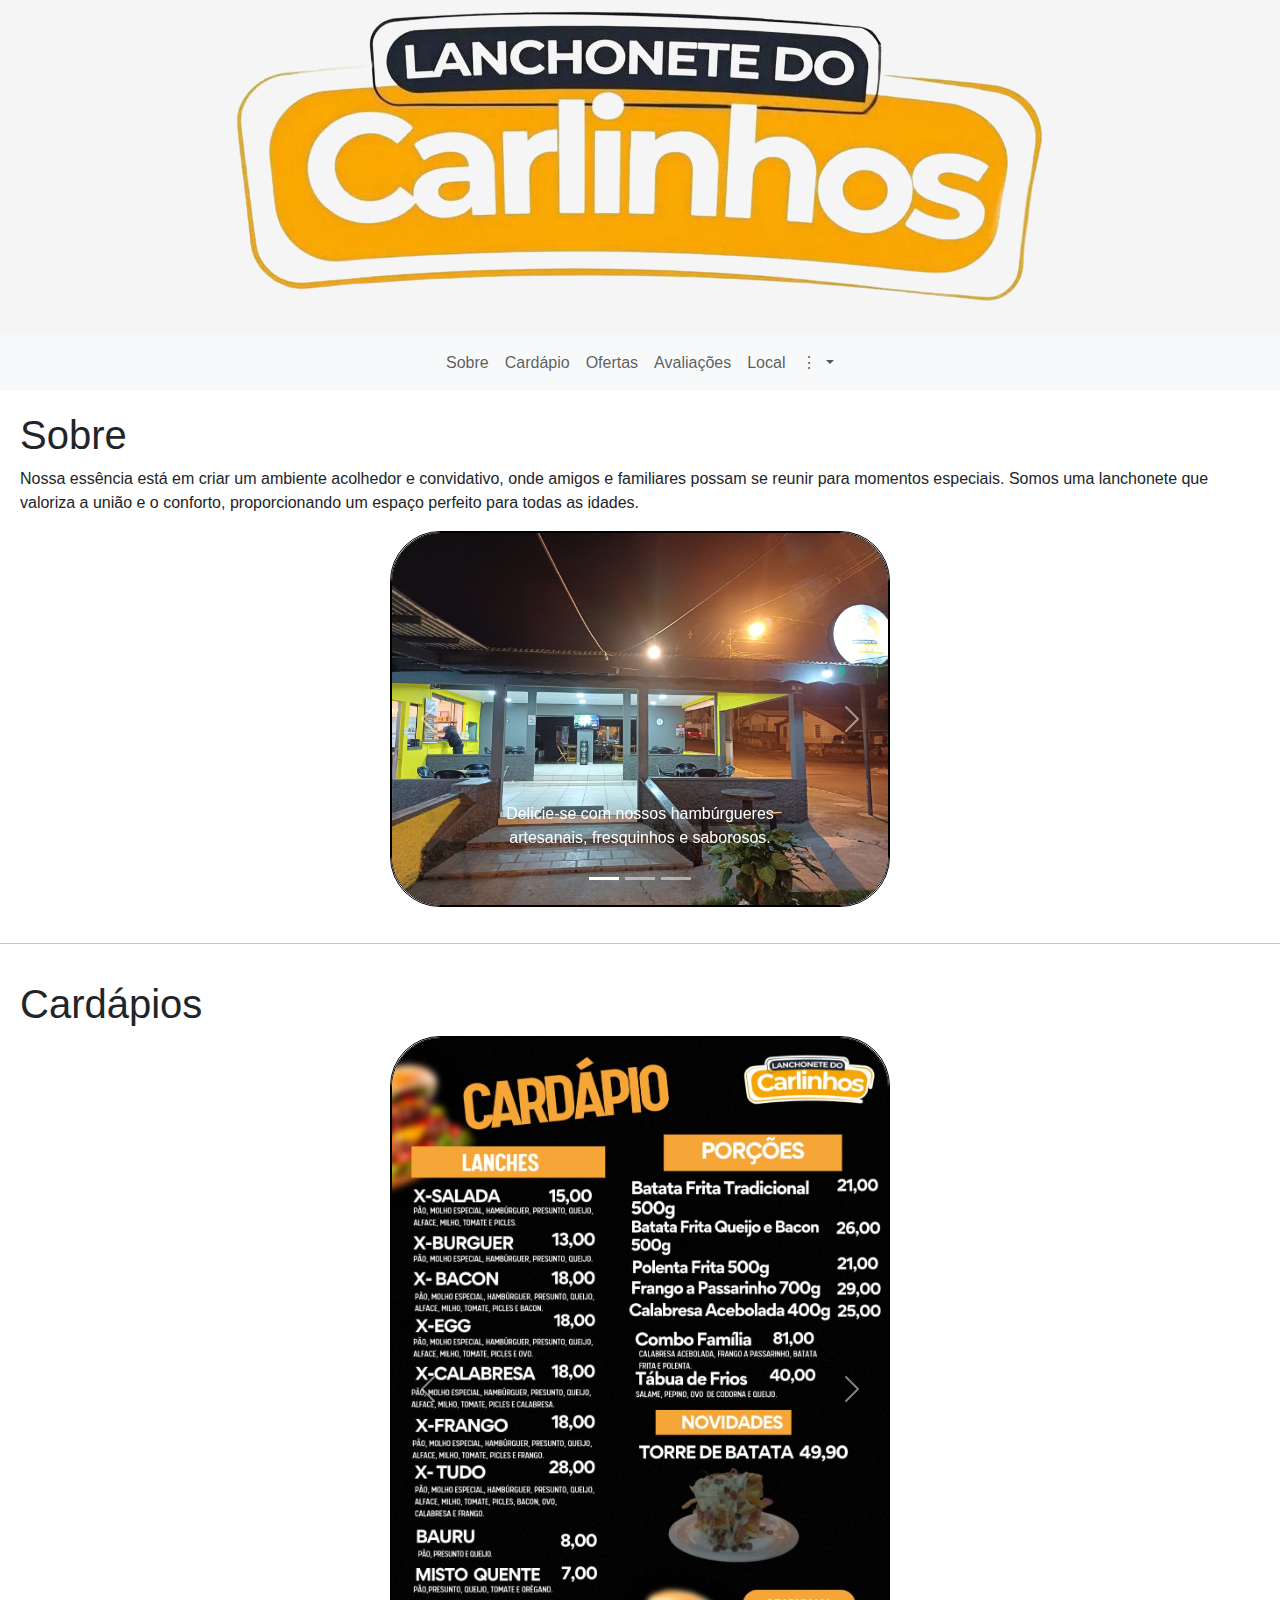
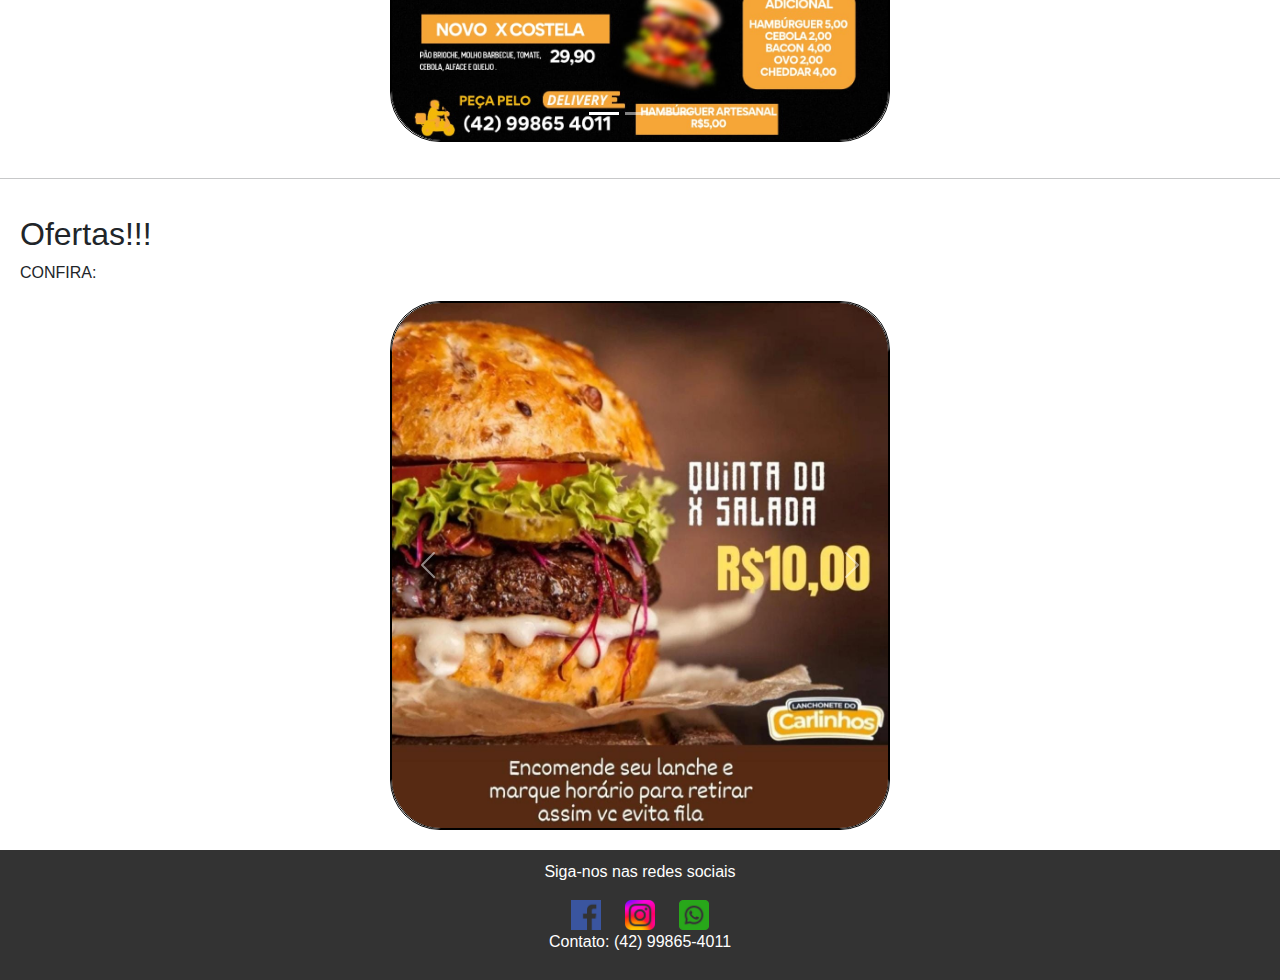
<file: aleSITE/index.html>
<!DOCTYPE html>
<html lang="pt-BR">

<head>
    <meta charset="UTF-8">
    <meta name="viewport" content="width=device-width, initial-scale=1.0">
    <link rel="icon" type="image/png" src="fotos/ICONEcarlinhos.png">
    <title>LanchoneteDoCarlinhos</title>
    <link href="https://cdn.jsdelivr.net/npm/bootstrap@5.3.3/dist/css/bootstrap.min.css" rel="stylesheet"
        integrity="sha384-QWTKZyjpPEjISv5WaRU9OFeRpok6YctnYmDr5pNlyT2bRjXh0JMhjY6hW+ALEwIH" crossorigin="anonymous">
    <link rel="stylesheet" href="estilo.css">
</head>

<body>

    <script src="https://cdn.jsdelivr.net/npm/bootstrap@5.3.3/dist/js/bootstrap.bundle.min.js"
        integrity="sha384-YvpcrYf0tY3lHB60NNkmXc5s9fDVZLESaAA55NDzOxhy9GkcIdslK1eN7N6jIeHz"
        crossorigin="anonymous"></script>

    <header class="text-center">
        <h1><img src="fotos/LANCHONETErecorte-removebg-preview (1).png" alt="Logo"></h1>
    </header>

    <nav class="navbar navbar-expand-lg navbar-light bg-light">
        <div class="container-fluid justify-content-center">
            <div class="navbar-nav">
                <a class="nav-link" href="#home">Sobre</a>
                <a class="nav-link" href="#sobre">Cardápio</a>
                <a class="nav-link" href="#ofertas">Ofertas</a>
                <a class="nav-link" href="avaliacao.html">Avaliações</a>
                <a class="nav-link" href="local.html">Local</a>
                <div class="nav-item dropdown">
                    <a class="nav-link dropdown-toggle" href="#" id="navbarDropdown" role="button" data-bs-toggle="dropdown" aria-expanded="false">
                        ⋮
                    </a>
                    <ul class="dropdown-menu" aria-labelledby="navbarDropdown">
                        <li><a class="dropdown-item" href="inscrever-se.html">Inscrever-se</a></li>
                        <li><a class="dropdown-item" href="reserva.html">Reserva</a></li>
                        <li><a class="dropdown-item" href="delivery.html">Delivery</a></li>
                    </ul>
                </div>
            </div>
        </div>
    </nav>

    <section id="home">
        <h1>Sobre</h1>
        <p> Nossa essência está em criar um ambiente acolhedor e convidativo, onde amigos e familiares possam se
            reunir para momentos especiais. Somos uma lanchonete que valoriza a união e o conforto, proporcionando
            um espaço perfeito para todas as idades.</p>

        <div id="carouselExampleCaptions" class="carousel slide">
            <div class="carousel-indicators">
                <button type="button" data-bs-target="#carouselExampleCaptions" data-bs-slide-to="0" class="active"
                    aria-current="true" aria-label="Slide 1"></button>
                <button type="button" data-bs-target="#carouselExampleCaptions" data-bs-slide-to="1"
                    aria-label="Slide 2"></button>
                <button type="button" data-bs-target="#carouselExampleCaptions" data-bs-slide-to="2"
                    aria-label="Slide 3"></button>
            </div>
            <div class="carousel-inner">
                <div class="carousel-item active">
                    <img src="fotos/lanchoneteENTRADA1.jfif" class="d-block w-100">
                    <div class="carousel-caption d-none d-md-block">
                        <p>Delicie-se com nossos hambúrgueres artesanais, fresquinhos e saborosos.</p>
                    </div>
                </div>
                <div class="carousel-item">
                    <img src="fotos/lanchoneteENTRADA2.jfif" class="d-block w-100" alt="...">
                    <div class="carousel-caption d-none d-md-block">
                        <p>Desfrute de nossas porções irresistíveis e crie momentos especiais.</p>
                    </div>
                </div>
                <div class="carousel-item">
                    <img src="fotos/lachoneteSINUCA.jfif" class="d-block w-100" alt="...">
                    <div class="carousel-caption d-none d-md-block">
                        <p>Experimente nossa variedade de sanduíches, feitos com muito carinho.</p>
                    </div>
                </div>
            </div>
            <button class="carousel-control-prev" type="button" data-bs-target="#carouselExampleCaptions"
                data-bs-slide="prev">
                <span class="carousel-control-prev-icon" aria-hidden="true"></span>
                <span class="visually-hidden">Previous</span>
            </button>
            <button class="carousel-control-next" type="button" data-bs-target="#carouselExampleCaptions"
                data-bs-slide="next">
                <span class="carousel-control-next-icon" aria-hidden="true"></span>
                <span class="visually-hidden">Next</span>
            </button>
        </div>
    </section>

    <hr>

    <section id="sobre">
        <h1> Cardápios </h1>
        <div id="carouselExampleIndicators" class="carousel slide">
            <div class="carousel-indicators">
                <button type="button" data-bs-target="#carouselExampleIndicators" data-bs-slide-to="0" class="active"
                    aria-current="true" aria-label="Slide 1"></button>
                <button type="button" data-bs-target="#carouselExampleIndicators" data-bs-slide-to="1"
                    aria-label="Slide 2"></button>
                <button type="button" data-bs-target="#carouselExampleIndicators" data-bs-slide-to="2"
                    aria-label="Slide 3"></button>
            </div>
            <div class="carousel-inner">
                <div class="carousel-item active">
                    <img src="fotos/cardapioLANCHE.jfif" class="d-block w-100" alt="...">
                </div>
                <div class="carousel-item">
                    <img src="fotos/cardapioPASTEL.jfif" class="d-block w-100" alt="...">
                </div>
                <div class="carousel-item">
                    <img src="fotos/cardapioSABADO.jfif" class="d-block w-100" alt="...">
                </div>
            </div>
            <button class="carousel-control-prev" type="button" data-bs-target="#carouselExampleIndicators"
                data-bs-slide="prev">
                <span class="carousel-control-prev-icon" aria-hidden="true"></span>
                <span class="visually-hidden">Previous</span>
            </button>
            <button class="carousel-control-next" type="button" data-bs-target="#carouselExampleIndicators"
                data-bs-slide="next">
                <span class="carousel-control-next-icon" aria-hidden="true"></span>
                <span class="visually-hidden">Next</span>
            </button>
        </div>
    </section>

    <hr>

    <section id="ofertas">
        <h2>Ofertas!!!</h2>
        <p>CONFIRA:</p>
        <div id="carouselOfertas" class="carousel slide" data-bs-ride="carousel">
            <div class="carousel-inner">
                <div class="carousel-item active">
                    <img src="fotos/ofertaSALADA.jfif" class="d-block w-100" alt="Oferta 1">
                </div>
                <div class="carousel-item">
                    <img src="fotos/ofertaPASTEL2.jfif" class="d-block w-100" alt="Oferta 2">
                </div>
                <div class="carousel-item">
                    <img src="fotos/CHOPP.jfif" class="d-block w-100" alt="Oferta 3">
                </div>
            </div>
            <button class="carousel-control-prev" type="button" data-bs-target="#carouselOfertas" data-bs-slide="prev">
                <span class="carousel-control-prev-icon" aria-hidden="true"></span>
                <span class="visually-hidden">Anterior</span>
            </button>
            <button class="carousel-control-next" type="button" data-bs-target="#carouselOfertas" data-bs-slide="next">
                <span class="carousel-control-next-icon" aria-hidden="true"></span>
                <span class="visually-hidden">Próximo</span>
            </button>
        </div>
    </section>

    <footer>
        <p>Siga-nos nas redes sociais</p>
        <a href="https://www.facebook.com/people/Sob-Nova-Dire%C3%A7%C3%A3o/pfbid02M2GBfK7vfV8Gdrzxjc4upYYmgoEokvLahzSq4BaD5KHa844FC2Grk2sdVMYzcs1Bl/?ref=xav_ig_profile_web"
            target="_blank"><img src="fotos/face.png" alt="Facebook"></a>
        <a href="https://www.instagram.com/lanchonetedocarlinhos_/" target="_blank"><img src="fotos/insta.png"
                alt="Instagram"></a>
        <a href="https://www.whatsapp.com" target="_blank"><img src="fotos/zap.png" alt="WhatsApp"></a>
        <p> Contato: (42) 99865-4011 </p>
    </footer>

</body>

</html>
</file>
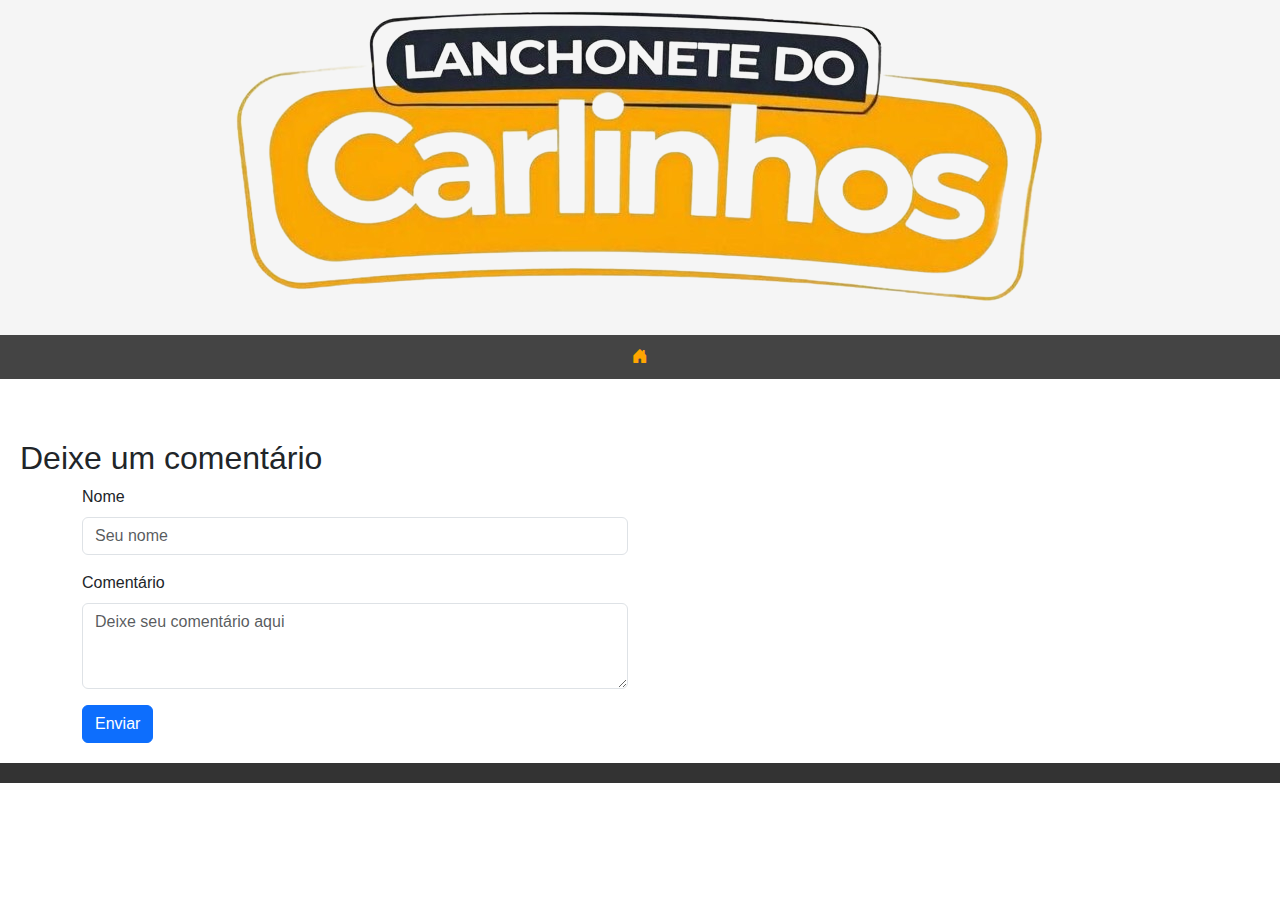
<file: aleSITE/avaliacao.html>
<!DOCTYPE html>
<html lang="pt-BR">

<head>
    <meta charset="UTF-8">
    <meta name="viewport" content="width=device-width, initial-scale=1.0">
    <link rel="icon" type="image/png" src="fotos/ICONEcarlinhos.png">
    <title>LanchoneteDoCarlinhos</title>
    <link href="https://cdn.jsdelivr.net/npm/bootstrap@5.3.3/dist/css/bootstrap.min.css" rel="stylesheet"
        integrity="sha384-QWTKZyjpPEjISv5WaRU9OFeRpok6YctnYmDr5pNlyT2bRjXh0JMhjY6hW+ALEwIH" crossorigin="anonymous">
    <link rel="stylesheet" href="estilo.css">
    <link href="https://cdn.jsdelivr.net/npm/bootstrap-icons/font/bootstrap-icons.css" rel="stylesheet">

    <style>
        .navbar-brand .bi-house-door-fill {
            color: orange;
        }
    </style>

</head>

<body>

    <header>
        <h1><img src="fotos/LANCHONETErecorte-removebg-preview (1).png"> </h1>
    </header>

    <nav>
        <a href="index.html" class="navbar-brand"><i class="bi bi-house-door-fill"></i></a>
    </nav>

    <section id="home">

    </section>

    <section id="comentarios">
        <h2>Deixe um comentário</h2>
        <div class="container">
            <div class="row">
                <div class="col-md-6">
                    <form>
                        <div class="mb-3">
                            <label for="nome" class="form-label">Nome</label>
                            <input type="text" class="form-control" id="nome" placeholder="Seu nome">
                        </div>
                        <div class="mb-3">
                            <label for="comentario" class="form-label">Comentário</label>
                            <textarea class="form-control" id="comentario" rows="3"
                                placeholder="Deixe seu comentário aqui"></textarea>
                        </div>
                        <button type="submit" class="btn btn-primary">Enviar</button>
                    </form>
                </div>
            </div>
        </div>
    </section>

    <footer>

    </footer>

    <script src="https://cdn.jsdelivr.net/npm/bootstrap@5.3.3/dist/js/bootstrap.bundle.min.js"
        integrity="sha384-YvpcrYf0tY3lHB60NNkmXc5s9fDVZLESaAA55NDzOxhy9GkcIdslK1eN7N6jIeHz"
        crossorigin="anonymous"></script>
</body>

</html>
</file>
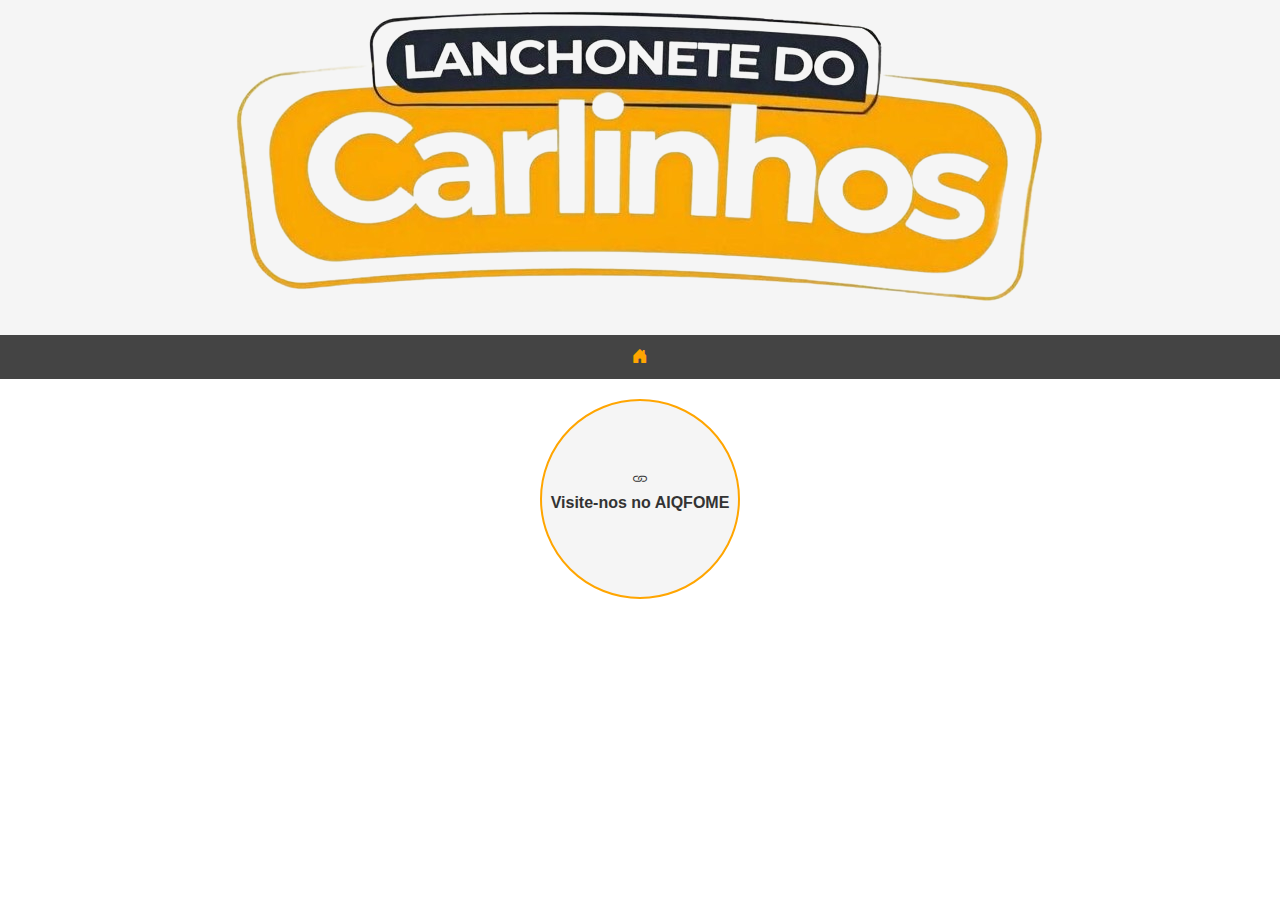
<file: aleSITE/delivery.html>
<!DOCTYPE html>
<html lang="pt-BR">

<head>
    <meta charset="UTF-8">
    <meta name="viewport" content="width=device-width, initial-scale=1.0">
    <link rel="icon" type="image/png" src="fotos/ICONEcarlinhos.png">
    <title>LanchoneteDoCarlinhos</title>
    <link href="https://cdn.jsdelivr.net/npm/bootstrap@5.3.3/dist/css/bootstrap.min.css" rel="stylesheet"
        integrity="sha384-QWTKZyjpPEjISv5WaRU9OFeRpok6YctnYmDr5pNlyT2bRjXh0JMhjY6hW+ALEwIH" crossorigin="anonymous">
    <link rel="stylesheet" href="estilo.css">
    <link href="https://cdn.jsdelivr.net/npm/bootstrap-icons/font/bootstrap-icons.css" rel="stylesheet">

    <style>
        .navbar-brand .bi-house-door-fill {
            color: orange;
        }
    </style>

<style>
        .caixa-link {
            display: flex;
            justify-content: center;
            align-items: center;
            width: 200px;
            height: 200px;
            background-color: #f5f5f5;
            border-radius: 50%;
            border: 2px solid orange;
            margin: 0 auto;
            text-align: center;
            cursor: pointer;
            transition: background-color 0.3s ease;
        }

        .caixa-link:hover {
            background-color: #e0e0e0;
        }

        .caixa-link a {
            color: #333;
            text-decoration: none;
            font-weight: bold;
        }
    </style>
</head>

<body>

    <header>
        <h1><img src="fotos/LANCHONETErecorte-removebg-preview (1).png"></h1>
    </header>

    <nav>
        <a href="index.html" class="navbar-brand"><i class="bi bi-house-door-fill"></i></a>
    </nav>

    <section id="home">
        <div class="caixa-link">
            <a href="https://aiqfome.com/PR/uniao-da-vitoria/lanchonete-do-carlinhos" target="_blank">
                <i class="bi bi-link"></i>
                <p>Visite-nos no AIQFOME</p>
            </a>
        </div>
    </section>

    <script src="https://cdn.jsdelivr.net/npm/bootstrap@5.3.3/dist/js/bootstrap.bundle.min.js"
        integrity="sha384-YvpcrYf0tY3lHB60NNkmXc5s9fDVZLESaAA55NDzOxhy9GkcIdslK1eN7N6jIeHz"
        crossorigin="anonymous"></script>
</body>

</html>
</file>
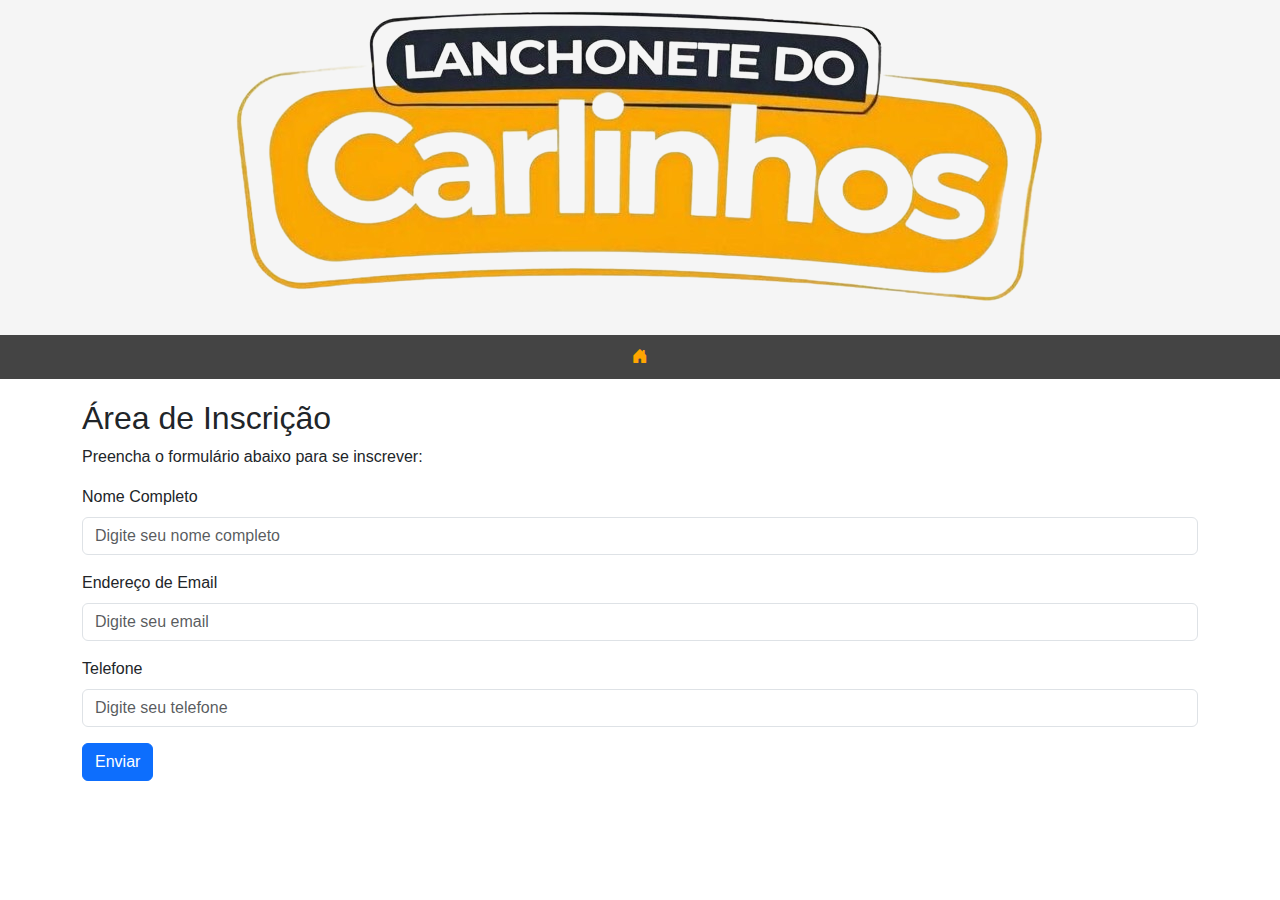
<file: aleSITE/inscrever-se.html>
<!DOCTYPE html>
<html lang="pt-BR">

<head>
    <meta charset="UTF-8">
    <meta name="viewport" content="width=device-width, initial-scale=1.0">
    <link rel="icon" type="image/png" src="fotos/ICONEcarlinhos.png">
    <title>LanchoneteDoCarlinhos</title>
    <link href="https://cdn.jsdelivr.net/npm/bootstrap@5.3.3/dist/css/bootstrap.min.css" rel="stylesheet"
        integrity="sha384-QWTKZyjpPEjISv5WaRU9OFeRpok6YctnYmDr5pNlyT2bRjXh0JMhjY6hW+ALEwIH" crossorigin="anonymous">
    <link rel="stylesheet" href="estilo.css">
    <link href="https://cdn.jsdelivr.net/npm/bootstrap-icons/font/bootstrap-icons.css" rel="stylesheet">

    <style>
        .navbar-brand .bi-house-door-fill {
            color: orange;
        }
    </style>

</head>

<body>

    <header>
        <h1><img src="fotos/LANCHONETErecorte-removebg-preview (1).png"> </h1>
    </header>

    <nav>
        <a href="index.html" class="navbar-brand"><i class="bi bi-house-door-fill"></i></a>
    </nav>

    <section id="home">
        <div class="container">
            <h2>Área de Inscrição</h2>
            <p>Preencha o formulário abaixo para se inscrever:</p>

            <form>
                <div class="mb-3">
                    <label for="nome" class="form-label">Nome Completo</label>
                    <input type="text" class="form-control" id="nome" placeholder="Digite seu nome completo">
                </div>
                <div class="mb-3">
                    <label for="email" class="form-label">Endereço de Email</label>
                    <input type="email" class="form-control" id="email" placeholder="Digite seu email">
                </div>
                <div class="mb-3">
                    <label for="telefone" class="form-label">Telefone</label>
                    <input type="tel" class="form-control" id="telefone" placeholder="Digite seu telefone">
                </div>
                <button type="submit" class="btn btn-primary">Enviar</button>
            </form>
        </div>
    </section>

    <script src="https://cdn.jsdelivr.net/npm/bootstrap@5.3.3/dist/js/bootstrap.bundle.min.js"
        integrity="sha384-YvpcrYf0tY3lHB60NNkmXc5s9fDVZLESaAA55NDzOxhy9GkcIdslK1eN7N6jIeHz"
        crossorigin="anonymous"></script>
</body>

</html>
</file>
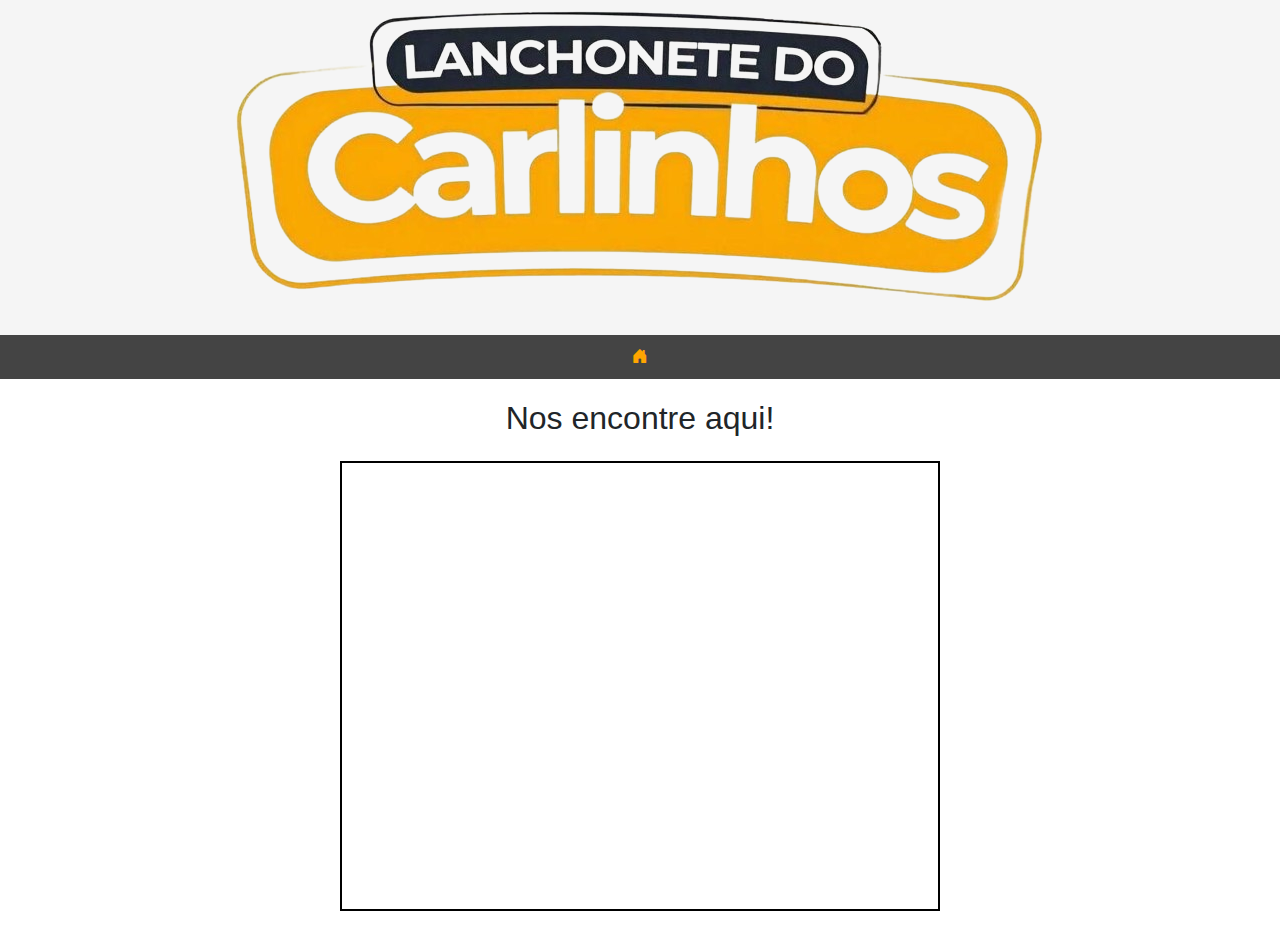
<file: aleSITE/local.html>
<!DOCTYPE html>
<html lang="pt-BR">

<head>
    <meta charset="UTF-8">
    <meta name="viewport" content="width=device-width, initial-scale=1.0">
    <link rel="icon" type="image/png" src="fotos/ICONEcarlinhos.png">
    <title>LanchoneteDoCarlinhos</title>
    <link href="https://cdn.jsdelivr.net/npm/bootstrap@5.3.3/dist/css/bootstrap.min.css" rel="stylesheet"
        integrity="sha384-QWTKZyjpPEjISv5WaRU9OFeRpok6YctnYmDr5pNlyT2bRjXh0JMhjY6hW+ALEwIH" crossorigin="anonymous">
    <link rel="stylesheet" href="estilo.css">
    <link href="https://cdn.jsdelivr.net/npm/bootstrap-icons/font/bootstrap-icons.css" rel="stylesheet">

    <style>
        .navbar-brand .bi-house-door-fill {
            color: orange;
        }
    </style>

</head>

<body>

    <header>
        <h1><img src="fotos/LANCHONETErecorte-removebg-preview (1).png"> </h1>
    </header>

    <nav>
        <a href="index.html" class="navbar-brand"><i class="bi bi-house-door-fill"></i></a>
    </nav>

    <section id="home" class="d-flex flex-column align-items-center justify-content-center">
        <!-- Centralizando o texto e o mapa -->
        <h2 class="text-center mb-4">Nos encontre aqui!</h2>

        <iframe class="map"
            src="https://www.google.com/maps/embed?pb=!1m18!1m12!1m3!1d28634.56798179466!2d-51.10210381691914!3d-26.218757582295922!2m3!1f0!2f0!3f0!3m2!1i1024!2i768!4f13.1!3m3!1m2!1s0x94e661931a2112b9%3A0xab139a6595aa12f4!2sLanchonete%20do%20Carlinhos!5e0!3m2!1spt-BR!2sbr!4v1716830891679!5m2!1spt-BR!2sbr"
            width="600" height="450" style="border: solid black 2px;" allowfullscreen="" loading="lazy"
            referrerpolicy="no-referrer-when-downgrade"></iframe>
    </section>

</body>

</html>
</file>
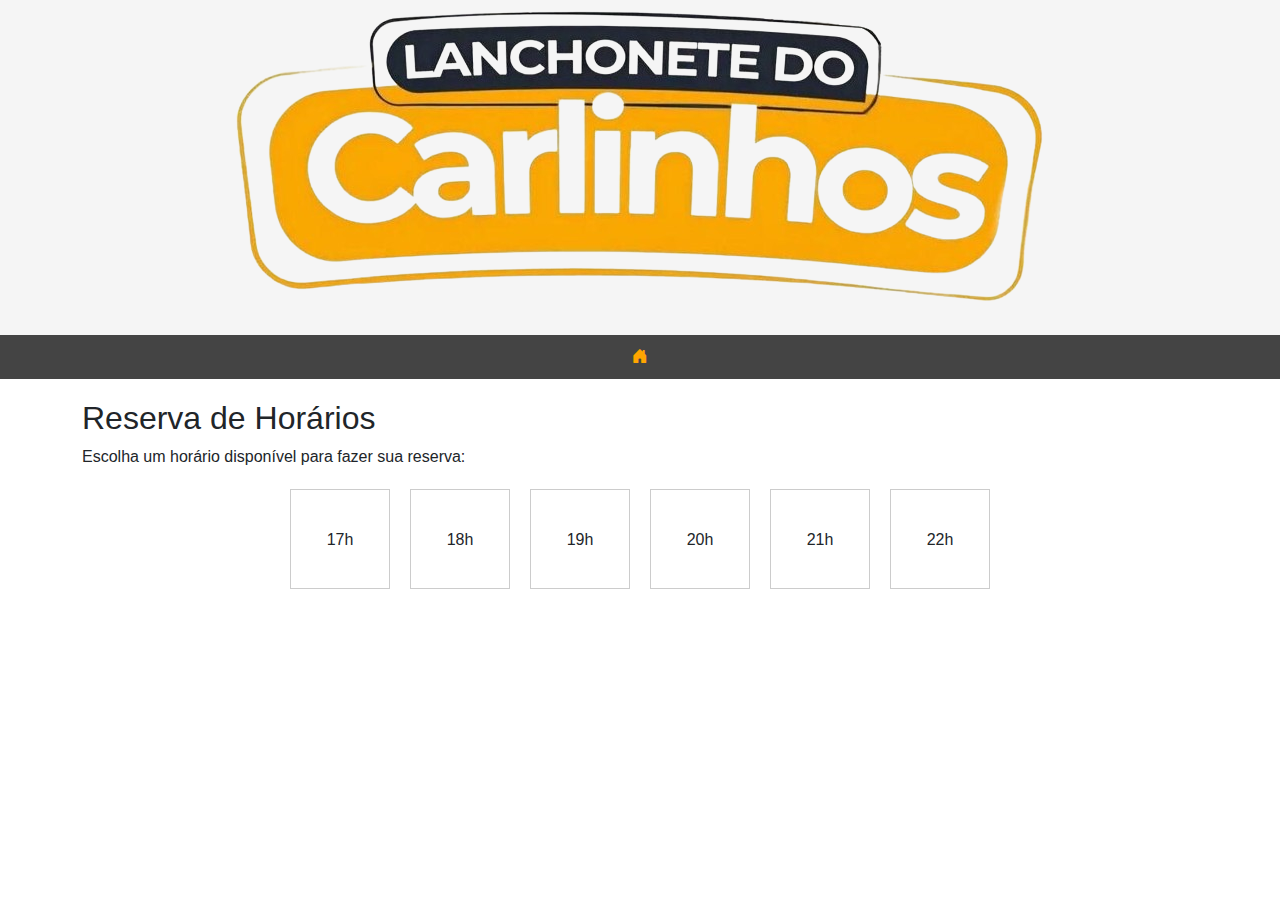
<file: aleSITE/reserva.html>
<!DOCTYPE html>
<html lang="pt-BR">

<meta charset="UTF-8">
    <meta name="viewport" content="width=device-width, initial-scale=1.0">
    <link rel="icon" type="image/png" src="fotos/ICONEcarlinhos.png">
    <title>LanchoneteDoCarlinhos</title>
    <link href="https://cdn.jsdelivr.net/npm/bootstrap@5.3.3/dist/css/bootstrap.min.css" rel="stylesheet"
        integrity="sha384-QWTKZyjpPEjISv5WaRU9OFeRpok6YctnYmDr5pNlyT2bRjXh0JMhjY6hW+ALEwIH" crossorigin="anonymous">
    <link rel="stylesheet" href="estilo.css">
    <link href="https://cdn.jsdelivr.net/npm/bootstrap-icons/font/bootstrap-icons.css" rel="stylesheet">

    <style>
        .navbar-brand .bi-house-door-fill {
            color: orange;
        }
    </style>

<style>
        .horarios {
            display: flex;
            justify-content: center;
            margin-top: 20px;
        }

        .horario {
            width: 100px;
            height: 100px;
            background-color: #fff;
            border: 1px solid #ccc;
            text-align: center;
            line-height: 100px;
            margin: 0 10px;
            cursor: pointer;
        }

        .horario:hover {
            background-color: #f0f0f0;
        }
    </style>
</head>

<body>

    <header>
        <h1><img src="fotos/LANCHONETErecorte-removebg-preview (1).png"></h1>
    </header>

    <nav>
        <a href="index.html" class="navbar-brand"><i class="bi bi-house-door-fill"></i></a>
    </nav>

    <section id="home">
        <div class="container">
            <h2>Reserva de Horários</h2>
            <p>Escolha um horário disponível para fazer sua reserva:</p>

            <div class="horarios">
                <div class="horario">17h</div>
                <div class="horario">18h</div>
                <div class="horario">19h</div>
                <div class="horario">20h</div>
                <div class="horario">21h</div>
                <div class="horario">22h</div>
            </div>
        </div>
    </section>

    <script src="https://cdn.jsdelivr.net/npm/bootstrap@5.3.3/dist/js/bootstrap.bundle.min.js"
        integrity="sha384-YvpcrYf0tY3lHB60NNkmXc5s9fDVZLESaAA55NDzOxhy9GkcIdslK1eN7N6jIeHz"
        crossorigin="anonymous"></script>
</body>

</html>
</file>
<file: aleSITE/estilo.css>
.corner-img {
    position: absolute;
    top: 20px;
    right: 20px;
}

body {
    font-family: Arial, sans-serif;
}

header {
    background-color: #f5f5f5;
    color: #fff;
    padding: 10px 20px;
    text-align: center;
}

nav {
    background-color: #444;
    padding: 10px 0;
    text-align: center;
}

nav a {
    color: #fff;
    text-decoration: none;
    padding: 10px 20px;
}

nav a:hover {
    background-color: #555;
}

.navbar-custom {
    background-color: #d3d3d3;
}

section {
    padding: 20px;
}

img.carousel-img {
    max-width: 60%;
    height: 300px;
    display: block;
    margin: 20px auto;
    border-radius: 50px;
}

.carousel {
    max-width: 500px;
    margin: 0 auto;
    border: 1px solid black;
    border-radius: 50px;
}

.carousel-item img {
    border: 1px solid black;
    border-radius: 50px;
}

footer {
    background-color: #333;
    color: #fff;
    padding: 10px 20px;
    text-align: center;
}

footer img {
    width: 30px;
    margin: 0 10px;
}
</file>
